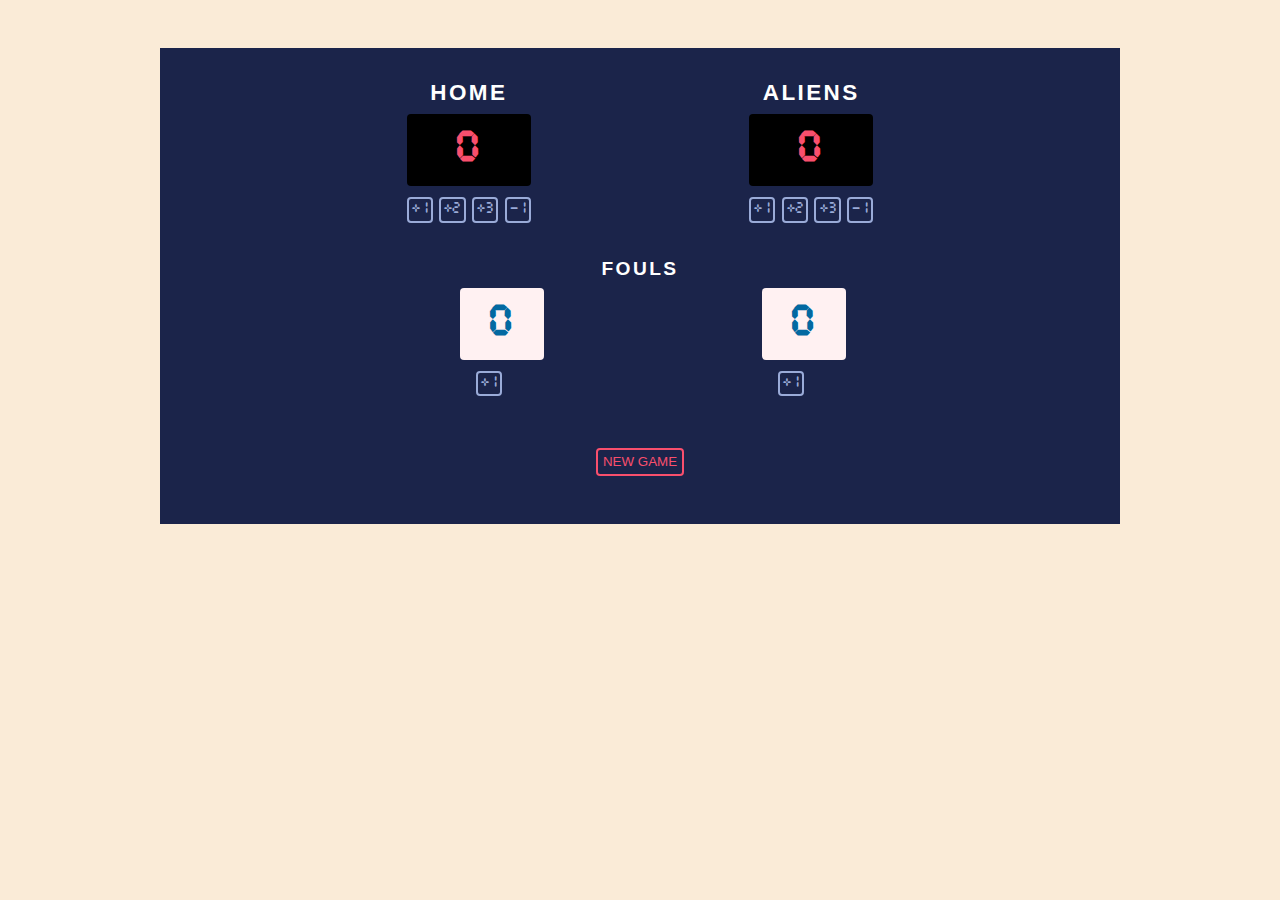
<file: index.html>
<!DOCTYPE html>
<html lang="en">
  <head>
    <meta charset="UTF-8" />
    <meta http-equiv="X-UA-Compatible" content="IE=edge" />
    <meta name="viewport" content="width=device-width, initial-scale=1.0" />
    <title>Score Counter</title>
    <link rel="stylesheet" href="/style.css" />
  </head>
  <body>
    <div class="container">
        <div class="container-one">
            <div class="two-containers-wrap">
                <h3>HOME</h3>
                <div class="score-num" id="home-score-num"><h3>0</h3></div>
                <div class="score-add">
                <div><button onclick="addScore('home', 1)">+1</button></div>
                <div><button onclick="addScore('home', 2)">+2</button></div>
                <div><button onclick="addScore('home', 3)">+3</button></div>
                <div><button onclick="addScore('home', -1)">-1</button></div>
                </div>
            </div>
            <div class="two-containers-wrap">
                <h3>ALIENS</h3>
                <div class="score-num" id="guest-score-num"><h3>0</h3></div>
                <div class="score-add">
                <div><button onclick="addScore('guest', 1)">+1</button></div>
                <div><button onclick="addScore('guest', 2)">+2</button></div>
                <div><button onclick="addScore('guest', 3)">+3</button></div>
                <div><button onclick="addScore('guest', -1)">-1</button></div>
                </div>
            </div>
        </div>
        <div class="fouls-wrap">
                <div class="header"><h4>FOULS</h4></div> 
                <div class="counters fouls-counters">
                    <div class="home-counter">
                        <div class="score-num fouls-num" id="home-fouls-num"><h3>0</h3></div>
                        <div><button class="add-foul-button" onclick="addFoul('home', 1)">+1</button></div>
                    </div>
                    <div class="guest-counter">
                        <div class="score-num fouls-num" id="guest-fouls-num"><h3>0</h3></div>
                        <div><button class="add-foul-button" onclick="addFoul('guest', 1)">+1</button></div>
                    </div>
                </div>
        </div>
            
        <div class="container-two"> 
            <button class="restart" id="restart" onclick="restart()">New game</button>
        </div>
    </div>
    <script src="/index.js"></script>
  </body>
</html>
</file>
<file: style.css>
@font-face {
    font-family: "CursedTimerFont";
    src: url(/cursed-timer-ulil-font/CursedTimerUlil-Aznm.ttf);
  }
 

* {
    margin: 0;
    padding: 0;
    
}

body {
    display: flex;
    justify-content: center;
    background-color: antiquewhite;
}


.container {
    font-family: 'Trebuchet MS', 'Lucida Sans Unicode', 'Lucida Grande', 'Lucida Sans', Arial, sans-serif;
    letter-spacing: 0.15rem;
    display: flex;
    flex-direction: column;
    justify-content: space-evenly;
    background-color: #1B244A;
    min-width: 70%;
    padding: 2rem;
    margin: 3rem 0;
    color: white;
    font-size: 1.2rem;
    max-width: 70%;
}
.container-one {
    display: flex;
    flex-direction: row;
    justify-content: space-evenly;
    align-items: baseline;
}

.two-containers-wrap{
    display: flex;
    flex-direction: column;
    justify-content: center;
    align-items: center;
}

.score-num {
    background-color: black;
    padding: 1rem;
    font-family: "CursedTimerFont";
    font-size: 2rem;
    color: #F94F6D;
    text-align: center;
    margin: 0.5rem;
    width: 70%;
    border-radius: 4px;
}

.score-add{
    display: flex;
}

.score-add button{
    color: #9AABD8;
    background-color: #1B244A;
    border: 2px solid ;
    border-radius: 4px;
    font-family: "CursedTimerFont";
    padding: 0.2rem;
    margin: 0.2rem;
}
.container-two {
    display: flex;
    justify-content: center;
}

.restart {
    margin: 1rem;
    padding: 0.3rem;
    background-color: transparent;
    color: #F94F6D;
    border: 2px solid #F94F6D;
    border-radius: 4px;
    font-family: 'Trebuchet MS', 'Lucida Sans Unicode', 'Lucida Grande', 'Lucida Sans', Arial, sans-serif;
    text-transform: uppercase;
}

.fouls-wrap {
    margin: 2rem;
    display: flex;
    align-content: center;
    flex-direction: column;
    justify-content: center;
    text-align: center;
}

.counters {
    display: flex;
    flex-direction: row;
    justify-content: space-evenly; 
}

.fouls-num {
    background-color: #FFF1F2;
    color: #0369A1;
}

.add-foul-button{
color: #9AABD8;
background-color: #1B244A;
border: 2px solid ;
border-radius: 4px;
font-family: "CursedTimerFont";
padding: 0.2rem;
margin: 0.2rem;
}
</file>
